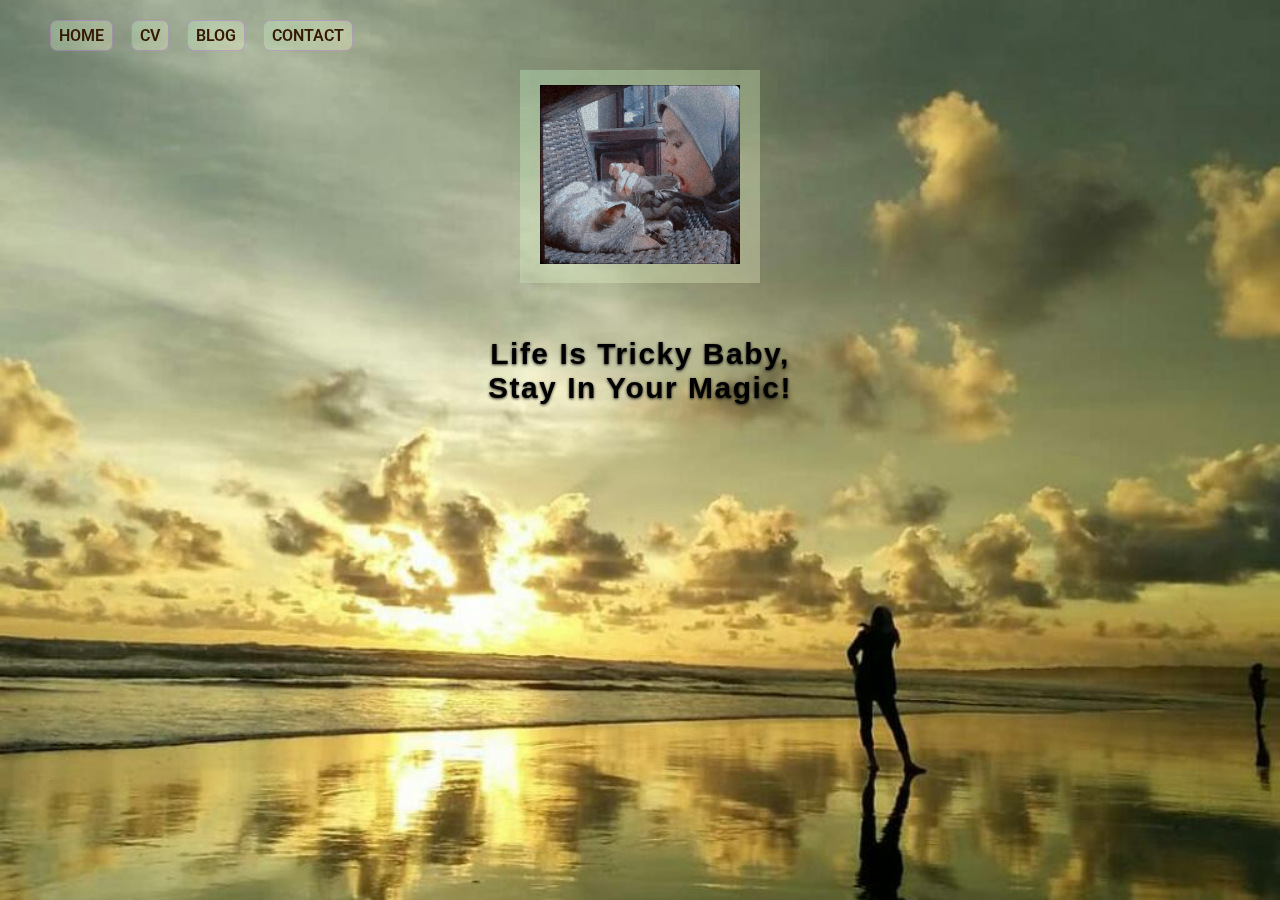
<file: index.html>
<!DOCTYPE html>
<html>
<head>
	<title>Home</title>
  <!--- Metadata Standard -->
  <meta charset="utf-8">
  <title>CeeVee - Free Responsive HTML5/CSS3 Template</title>
  <meta name="description" content="">
  <meta name="author" content="">

  <!-- Metadata untuk tampilan  Mobile  -->
  <meta name="viewport" content="width=device-width, initial-scale=1, maximum-scale=1">

   <!-- Metadata untuk google fonts     -->
   <link rel="preconnect" href="https://fonts.gstatic.com">
   <link href="https://fonts.googleapis.com/css2?family=Roboto:wght@100&display=swap" rel="stylesheet">

  <!-- Metadata untuk CSS  -->
  <link rel="stylesheet" href="script/profile.css">

  <!-- Metadata Favicons  -->
  <link rel="shortcut icon" href="favicon.ico" >
</head>
<body > <!-- start body -->

	<div class="siap"></div><!-- start konten -->
	<header> <!-- start header -->
  
	<nav>
		<a href="index.html" class="menunav" data-menu="#">Home</a>
		<a href="cv.html" class="menunav" data-menu="#">CV</a>
		<a href="https://viiraanr.blogspot.com/2020/10/gagasan-aplikasi-berbasis-web-untuk.html" 
		class="menunav" data-menu="#">Blog</a>
		<a href="contact.html" class="menunav" data-menu="#">Contact</a>
	</nav>
	</header> <!-- end header -->
  </div>

<img src="image/bg.jpeg" class="background-image">
<img src="image/bg.jpeg" class="background-image background-animated-2">
<img src="image/bg.jpeg" class="background-image background-animated">
 
  <!-- start section profile -->
  <figure id="foto">
	  <img src="image/love.jpeg">
  </figure>
<div class="vira"> 
	<br>
	<br>
	<br>
	<h1>
    Life Is Tricky Baby,
    <br>
    Stay In Your Magic!
	</h1>

</div>
 
</body>
</html>
</file>
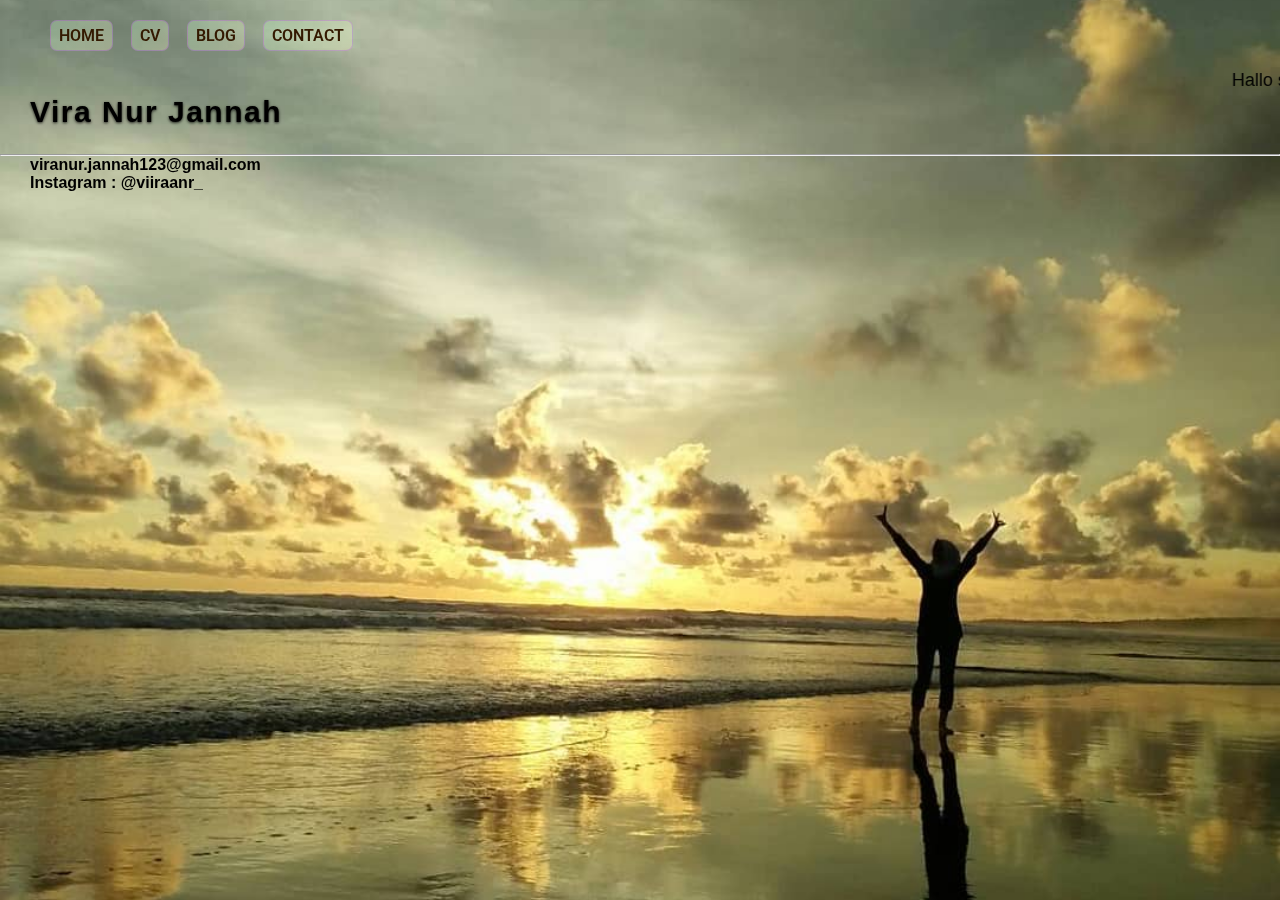
<file: contact.html>
<!DOCTYPE html>
<html>
<head>
	<title>Kontak</title>
	<!--- Metadata Standard -->
	<meta charset="utf-8">
	<title>CeeVee - Free Responsive HTML5/CSS3 Template</title>
	<meta name="description" content="">
	<meta name="author" content="">
  
	<!-- Metadata untuk tampilan  Mobile  -->
	<meta name="viewport" content="width=device-width, initial-scale=1, maximum-scale=1">
  
	 <!-- Metadata untuk google fonts     -->
	 <link rel="preconnect" href="https://fonts.gstatic.com">
	 <link href="https://fonts.googleapis.com/css2?family=Roboto:wght@100&display=swap" rel="stylesheet">
  
	<!-- Metadata untuk CSS  -->
	<link rel="stylesheet" href="script/profile.css">
  
	<!-- Metadata Favicons  -->
	<link rel="shortcut icon" href="favicon.ico" >
  </head>
  <body > <!-- start body -->
  
	  <div class="siap"></div><!-- start konten -->
	  <header> <!-- start header -->
	
	  <nav>
		  <a href="index.html" class="menunav" data-menu="#">Home</a>
		  <a href="cv.html" class="menunav" data-menu="#">CV</a>
		  <a href="https://viiraanr.blogspot.com/2020/10/gagasan-aplikasi-berbasis-web-untuk.html" 
		  class="menunav" data-menu="#">Blog</a>
		  <a href="contact.html" class="menunav" data-menu="#">Contact</a>
	  </nav>
	  </header> <!-- end header -->
	</div>
  
  <img src="image/sg.jpeg" class="background-image">
  <img src="image/sg.jpeg" class="background-image background-animated-2">
  <img src="image/sg.jpeg" class="background-image background-animated">

<marquee class="lucu">Hallo saya Vira</marquee>



		
		
	<div class="kontak">
		<h1> Vira Nur Jannah</h1>
	</div>

				<hr>
	<div class="kontak">
				<h4>viranur.jannah123@gmail.com</h4>
				<h4>Instagram    :     @viiraanr_</h4>
	</div>

	</body>
	</html>
</file>
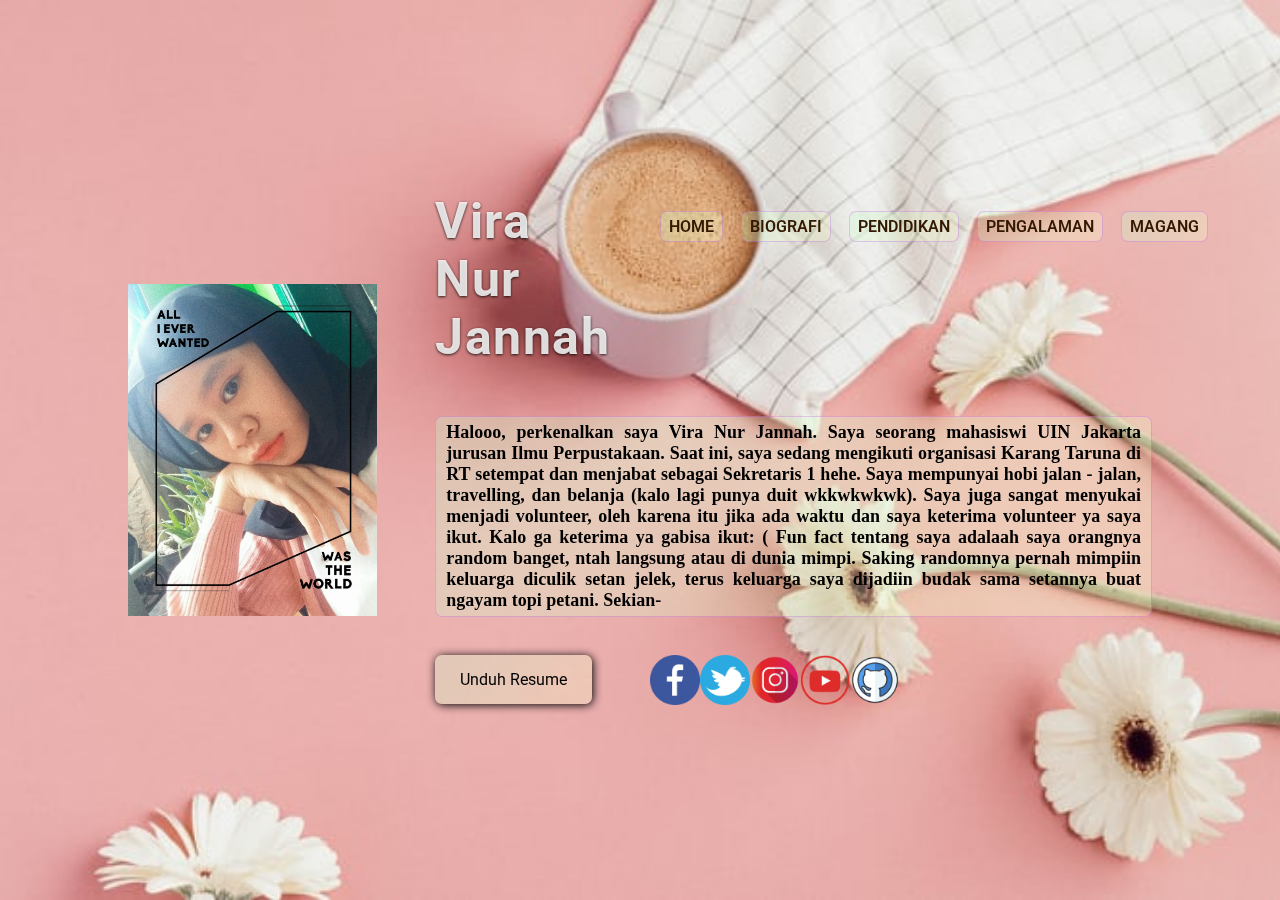
<file: cv.html>
<html lang="ID">
<head>
    <title>ViraNurJannah</title>
     <!--- Metadata Standard -->
    <meta charset="utf-8">
    <title>CeeVee - Free Responsive HTML5/CSS3 Template</title>
    <meta name="description" content="">
    <meta name="author" content="">

    <!-- Metadata untuk tampilan  Mobile  -->
    <meta name="viewport" content="width=device-width, initial-scale=1, maximum-scale=1">

     <!-- Metadata untuk google fonts     -->
     <link rel="preconnect" href="https://fonts.gstatic.com">
     <link href="https://fonts.googleapis.com/css2?family=Roboto:wght@100&display=swap" rel="stylesheet">

    <!-- Metadata untuk CSS  -->
    <link rel="stylesheet" href="script/profile.css">

    <!-- Metadata Favicons  -->
    <link rel="shortcut icon" href="favicon.ico" >
</head>
<body > <!-- start body -->
<img src="image/vi.jpeg" class="background-image">
<img src="image/vi.jpeg" class="background-image background-animated-2">
<img src="image/vi.jpeg" class="background-image background-animated">
<div id="main"> <!-- start konten -->
    <!-- start section profile -->
    <figure id="foto-profil">
        <img src="image/vira.jpeg">
    </figure>
    <div class="bio-konten">
        <header> <!-- start header -->
        <h1 class="nama-profil">Vira Nur Jannah</h1>
        <nav>
            <a href="index.html" class="menunav" data-menu="magang">HOME</a>
            <a href="#kualifikasi" class="menunav" data-menu="kualifikasi">Biografi</a>
            <a href="#pendidikan" class="menunav" data-menu="pendidikan">Pendidikan</a>
            <a href="#pengalaman" class="menunav" data-menu="pengalaman">Pengalaman</a>
            <a href="#magang" class="menunav" data-menu="magang">Magang</a>
            
        </nav>
        </header> <!-- end header -->
        <ul id="kualifikasi" class="list" style="text-align: justify;">
            Halooo, perkenalkan saya Vira Nur Jannah. 
            Saya seorang mahasiswi UIN Jakarta jurusan Ilmu Perpustakaan.
            Saat ini, saya sedang mengikuti organisasi Karang Taruna 
             di RT setempat dan menjabat sebagai Sekretaris 1 hehe. 
             Saya mempunyai hobi jalan - jalan, travelling, dan belanja
              (kalo lagi punya duit wkkwkwkwk). 
              Saya juga sangat menyukai menjadi volunteer,
              oleh karena itu jika ada waktu dan 
              saya keterima volunteer ya saya ikut. 
              Kalo ga keterima ya gabisa ikut: ( Fun fact tentang saya adalaah saya orangnya random banget, 
              ntah langsung atau di dunia mimpi. Saking randomnya pernah
               mimpiin keluarga diculik setan jelek, terus keluarga saya 
               dijadiin budak sama setannya buat ngayam topi petani. Sekian-
          
                
        </ul>
        <ul id="magang" class="list list-hide">
            <p style="text-align: center;">Perpustakaan Masjid Al-Mawa</p> 


        </ul> 
        <ul id="pendidikan" class="list list-hide">
            <li class="kolom-list">
                <date class="list-tahun">2012</date>
                <div>
                    <p class="list-judul">Sekolah Dasar</p>
                    <p class="list-keterangan">
                        Sekolah Dasar Negeri O7 Pekayon
                    <p>
                </div>
            </li>
            <li class="kolom-list">
                <date class="list-tahun">2015</date>
                <div >
                    <p class="list-judul">Sekolah Menengah Pertama</p>
                    <p class="list-keterangan">Sekolah Menengah Pertama Negeri 91 Jakarta timur</p>
                </div>
            </li>
            <li class="kolom-list">
                <date class="list-tahun">2018</date>
                <div >
                    <p class="list-judul">Sekolah Menengah Atas</p>
                    <p class="list-keterangan">Sekolah Menengah Atas Negeri 98 Jakarta</p>
                </div>
            </li>
            <li class="kolom-list">
                <date class="list-tahun">2023</date>
                <div>
                    <p class="list-judul">Strata 1</p>
                    <p class="list-keterangan">
                        Ilmu Perpustakaan
                    </p>    
                </div>
            </li>
        </ul>
        <ul id="pengalaman" class="list list-hide">
            <li class="kolom-list">
                <date class="list-tahun">2018</date>
                <div>
                    <p class="list-judul">Volunteer PKPU Human Initiative 2018</p>
                    <p class="list-keterangan">
                        
                    <p>
                </div>
            </li>
            <li class="kolom-list">
                <date class="list-tahun">2019</date>
                <div >
                    <p class="list-judul">Volunteer Jakarta Carnaval Day 2019</p>
                    <p class="list-keterangan"></p>
                </div>
            </li>
            <li class="kolom-list">
                <date class="list-tahun">2019</date>
                <div >
                    <p class="list-judul">Volunteer Pemuda Pancasila</p>
                    <p class="list-keterangan"></p>
                </div>
            </li>
            <li class="kolom-list">
                <date class="list-tahun">2019</date>
                <div>
                    <p class="list-judul">Panitia Jipdays 20th</p>
                    <p class="list-keterangan">
                        
                    </p>    
                </div>
            </li>
            <li class="kolom-list">
                <date class="list-tahun">2020</date>
                <div class="">
                    <p class="list-judul">Panitia PBAK HMPS Fakultas Adab dan Humaniora
                         UIN Syarif Hidayatullah Jakarta</p>
                    <p class="list-keterangan">
                        
                    </p>    
                </div>
            </li>
            <li class="kolom-list">
                <date class="list-tahun">2019 - sekarang</date>
                <div >
                    <p class="list-judul">Karang Taruna</p>
                    <p class="list-keterangan">Sekretariat 1</p>
                </div>
            </li>
        </ul>
        <footer> <!-- start footer -->
            <div id="download-resume">
                <a target="_blank" class="download-btn" href="cv_vira.pdf" download>
                    <i class="ti-download"></i>
                    <p> Unduh Resume</p>
                </a>
            </div>
            <ul id="sosial-media">
                <li>
                    <a target="_blank" class="kontainer-sosmed" href="#">
                        <img class="icon-sosmed" src="image/facebook.png" alt="facebook">
                    </a>                    
                </li>
                <li>
                    <a target="_blank" class="kontainer-sosmed" href="#">
                        <img class="icon-sosmed" src="image/twitter.png" alt="twitter">
                    </a>                    
                </li>
                <li>
                    <a target="_blank" class="kontainer-sosmed" href="https://instagram.com/viiraanr_/">
                        <img class="icon-sosmed" src="image/instagram.png" alt="instagram">
                    </a>                    
                </li>
                <li>
                    <a target="_blank" class="kontainer-sosmed" href="#">
                        <img class="icon-sosmed" src="image/youtube.png" alt="youtube">
                    </a>                    
                </li>
                <li>
                    <a target="_blank" class="kontainer-sosmed" href="#">
                        <img class="icon-sosmed" src="image/github.png" alt="github">
                    </a>                    
                </li>
            </ul>
        </footer> <!-- end footer -->    
    </div>
</div> <!-- end konten -->
<!-- Metadata untuk script   -->
<script src="script/profile.js"></script>
<!-- Contact Section
	Author   : Al Muhdil Karim
    Site     : https://almudhilkarim.com
    github   : https://github.com/jasonvortech/
    telegram : @rocknroot
    this template is used for learning purposes on basic web development on karims library 
    https://almuhdilkarim.com
 -->
</body> <!-- end body -->
</html>
</file>
<file: script/profile.css>
/*	
    Author   : Al Muhdil Karim
    Site     : https://almudhilkarim.com
    github   : https://github.com/jasonvortech/
    telegram : @rocknroot
    this template is used for learning purposes on course "basic web development" at karims public library 
    https://almuhdilkarim.com
*/

/* =============================== */
/* Reset  */
/* =============================== */
* { margin:0; padding: 0; }


/* =============================== */
/* General rules */
/* =============================== */

html { scroll-behavior: smooth; font-family: 'Roboto', sans-serif; }
section { width: 100%; }
img { width: 100%; object-fit: cover; }

/* =============================== */
/* Rules untuk heading dan teks */
/* =============================== */

h1, h2, h3 {
    margin-bottom: 25px;
    text-shadow: 0px 1px 3px rgba(0, 0, 0, .8);
    letter-spacing: 1.5px;
}
h1 { font-size: 30px; }
h2 { font-size: 27px; }
h3 { font-size: 24px; }
p  { font-size: 16px; }
a  { text-decoration: none; }
   
/* =============================== */
/* Rules untuk Main Body */
/* =============================== */

#main {
    
    width: 80vw;
    height: 100vh;
    min-height: 100vh;
    padding-left: 10vw;
    padding-right: 10vw;
    display: grid;
    grid-template-columns: 30% 70%;
    justify-content: center;
    align-content: center;
}

.background-image{
    height: 100vh;
    position: fixed;
    top: 0;
    z-index: -1;
}
.background-animated{ animation: latar1 20s infinite; }
.background-animated-2{ animation: latar2 10s infinite; }

/* Animasi untuk background utama */
@keyframes latar1{
    0%{ transform: scale(1); opacity: 1; }
    50%{ transform: scale(1.3); opacity:0; }
    100%{ transform: scale(1); opacity:1; }
}
@keyframes latar2{
    0%{ transform: scale(1); opacity: 1; }
    100%{ transform: scale(1.3); opacity:0; }
}

/* =============================== */
/* Rules untuk Photo Profile       */
/* =============================== */

#foto-profil {
    width: 90%;
    display: grid;
    justify-content: center;
    align-content: center;
}
#foto-profil img {
    width: inherit;
    display: flex;
    align-content: center;
    justify-content: center;
}
#foto {
    width: 200px;
    display: block;
    margin-left: auto;
    margin-right: auto;
    padding: 15px 20px;
    color: #331900;
    font-size: 15px;
    font-weight: 600;
    background-image: linear-gradient( 135deg, rgb(204 255 204 / .3) 10%, rgb(9153 255 204 / .3) 100%);
    
    
}

/* =============================== */
/* Rules untuk Header              */
/* =============================== */

.nama-profil{
    color: rgb(255 255 255 / 0.85);
    font-size: 50px;
    margin-bottom: 50px;
}
.nama-profil span{
    font-size: 15px;
  
    text-transform: uppercase;
    font-style: italic;
}

header {
    display: flex;
    position: relative;
}
header nav {
    height: 70px;
    text-align: center;
    padding-left: 50px;
    display: flex;
    justify-content: center;
    align-items: center;
}

header nav a {
    color: #331900;
    background-image: linear-gradient( 135deg, rgb(204 255 204 / .3) 10%, rgb(9153 255 204 / .3) 100%);
    font-weight: 600;
    border: 1px solid rgb(169 0 255 / 20%);
    border-radius: 7px;
    padding: 5px 8px;
    margin-right: 18px;
    text-transform: uppercase;
    overflow: hidden;
}

/* ==================================================== */
/* Rules untuk List Pengalaman, kualifikasi dan Riwayat */
/* ==================================================== */
.list{
    font-size: large;
    font-weight: bold;
    background-image: linear-gradient( 135deg, rgb(204 255 204 / .3) 10%, rgb(9153 255 204 / .3) 100%);
    border: 1px solid rgb(169 0 255 / 20%);
    font-family: 'Times New Roman', Times, serif;
    
}
#kualifikasi{
    border: 1px solid rgb(169 0 255 / 20%);
    border-radius: 7px;
    padding: 5px 10px;

}


.list-show{
    height: auto;
    opacity: 1;
    animation: animasilist .5s;
}
.list-hide {
    height: 0;
    opacity: 0;
    overflow: hidden;
}
.kolom-list {
    width: 50%;
    float: left;
    display: inline-flex;
    margin-bottom: 30px;
    background-image: linear-gradient( 135deg, rgb(204 255 204 / .3) 10%, rgb(9153 255 204 / .3) 100%);
}
.list-tahun {
    padding: 15px 20px;
    color: #331900;
    font-size: 15px;
    font-weight: 600;
    background-image: linear-gradient( 135deg, rgb(204 255 204 / .3) 10%, rgb(9153 255 204 / .3) 100%);
    border: 1px solid rgb(169 0 255 / 20%);
    border-radius: 7px;
    height: 20px;
}
.list-judul {
    color: #202020;
    font-size: 14px;
    display: flex;
    align-content: center;
    padding-left: 25px;
    font-weight: 600;
    letter-spacing: 2.5px;
    text-transform: uppercase;
    margin-bottom: 3px;
}
.list-keterangan {
    color: #331900;
    padding-left: 25px;
    font-size: 17px;
}

/* Animasi untuk pergantian menu */
@keyframes animasilist{
    0%{ transform: scale(.9); height: 0; opacity: 0; }
    100%{ transform: scale(1); height: auto; opacity:1;}
}

/* =============================== */
/* Rules untuk Footer */
/* =============================== */

footer{
    display: grid;
    width: 100%;
    grid-template-columns: 30% 70% ;
}
#download-resume{
    clear: both;
    display: block;
    margin-top: 2rem;
}
.download-btn{
    padding: 15px 25px;
    background-image: linear-gradient( 135deg, rgb(204 255 204 / .3) 10%, rgb(9153 255 204 / .3) 100%);
    color: #000;
    display: flex;
    width: fit-content;
    box-shadow: 1px 1px 10px #000;
    border-radius: 7px;
}
#sosial-media{
    margin-top: 2rem;
    display: inline-flex;
    list-style: none;
}
.sosial-media li { margin-left: 30px; }
.icon-sosmed{ width: 50px; height: 50px;}

.kontak{
    padding-left: 30px;
    font-family: 'Franklin Gothic Medium', 'Arial Narrow', Arial, sans-serif;
}
.vira {
    text-align: center;
    font-family: 'Franklin Gothic Medium', 'Arial Narrow', Arial, sans-serif;
}
.lucu {
    font-size: large;
    font-family: 'Franklin Gothic Medium', 'Arial Narrow', Arial, sans-serif;
}
</file>
